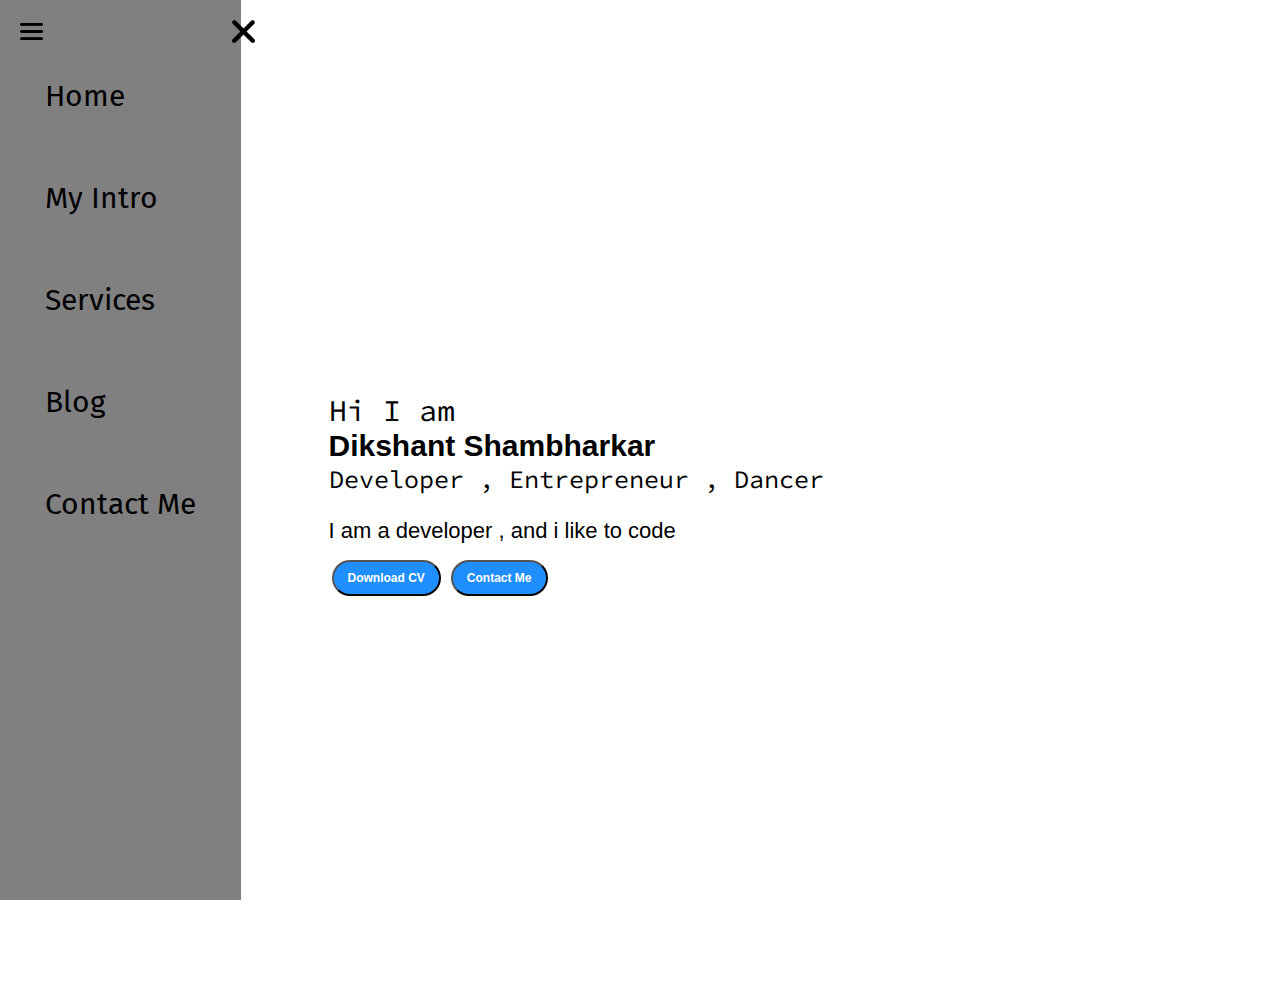
<file: index.html>
<!DOCTYPE html>
<html lang="en">
<head>
    <meta charset="UTF-8">
    <meta http-equiv="X-UA-Compatible" content="IE=edge">
    <meta name="viewport" content="width=device-width, initial-scale=1.0">
    <title>Dikshant Shambharkar - Web Developer , Programmer </title>
    <link rel="stylesheet" href="style.css">
</head>
<body>
    <div class="container">
    <div class="sidebar sidebarGo">
      
        <nav>
            <ul>
                <li><a href="/">Home</a> </li>
                <li><a href="/intro.html">My Intro</a></li>
                <li><a href="/services.html">Services</a> </li>
                <li><a href="/blog.html">Blog</a> </li>
                <li><a href="/contact.html">Contact Me</a> </li>
            </ul>
        </nav>
    </div>
        <div class="main">
            <div class="hamburger">
                <img src="ham.png" alt="" class="ham" width ="23">
                <img src="cross.png" alt="" class="cross" width ="23">
            </div>
            <div class="infoContainer">
                <div class="devInfo">
                    <div class="hello"> Hi I am</div>
                    <div class="name"> Dikshant Shambharkar</div>
                    <div class="about"> Developer , Entrepreneur , Dancer</div>
                    <div class="moreabout">I am a developer , and i like to code</div>
                    <div class="buttons">
                        <a href="/cv.txt" target="_blank">
                        <button class="btn">Download CV</button></a>
                        <a href="/contact.html"><button class="btn">Contact Me</button></a>
                    </div>
                </div>
                <div class="devPic"> <img src="dev.png" alt=""> </div>
            </div>
        </div>
    </div>
    <script src="script.js"></script>
</body>
</html>
</file>
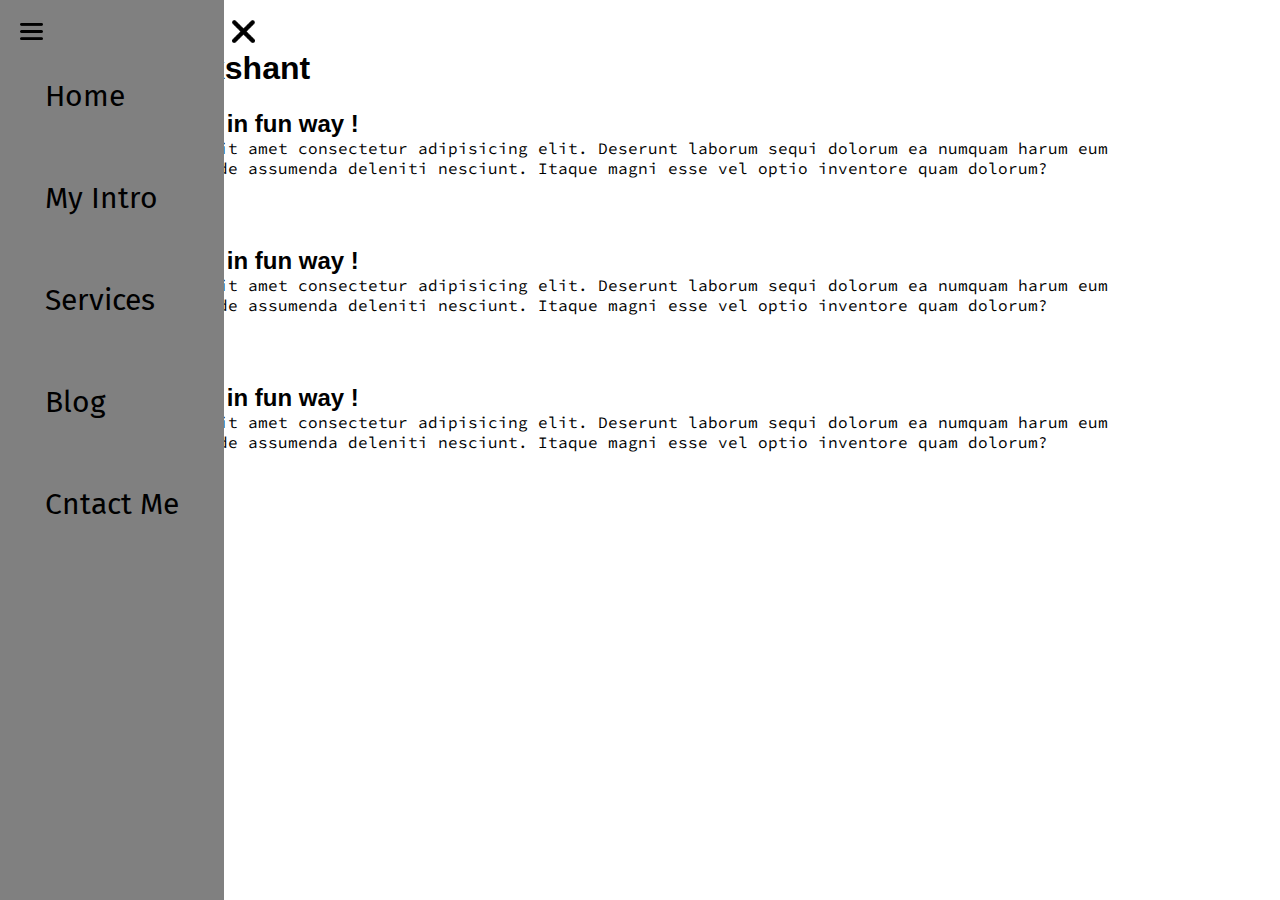
<file: blog.html>
<!DOCTYPE html>
<html lang="en">
<head>
    <meta charset="UTF-8">
    <meta http-equiv="X-UA-Compatible" content="IE=edge">
    <meta name="viewport" content="width=device-width, initial-scale=1.0">
    <title>Dikshant Shambharkar - Web Developer , Programmer </title>
    <link rel="stylesheet" href="style.css">
</head>
<body>
    <div class="container">
    <div class="sidebar sidebarGo">
      
        <nav>
            <ul>
                <li><a href="/">Home</a> </li>
                <li><a href="/intro.html">My Intro</a></li>
                <li><a href="/services.html">Services</a> </li>
                <li><a href="/blog.html">Blog</a> </li>
                <li><a href="/contact.html">Cntact Me</a> </li>
            </ul>
        </nav>
    </div>
        <div class="main">
            <div class="hamburger">
                <img src="ham.png" alt="" class="ham" width ="23">
                <img src="cross.png" alt="" class="cross" width ="23">
            </div>
            <div class="blogContainer">
                <h1>Blogs by Dikshant</h1>
                <div class="blogItem">
                    <h2>Lear JavaSctipt - in fun way !</h2>
                    <p>Lorem ipsum dolor sit amet consectetur adipisicing elit. Deserunt laborum sequi dolorum ea numquam harum eum omnis, veritatis unde assumenda deleniti nesciunt. Itaque magni esse vel optio inventore quam dolorum?</p>
                    <button class="btn btn-sm">Read More</button>
                </div>
                <div class="blogItem">
                    <h2>Lear JavaSctipt - in fun way !</h2>
                    <p>Lorem ipsum dolor sit amet consectetur adipisicing elit. Deserunt laborum sequi dolorum ea numquam harum eum omnis, veritatis unde assumenda deleniti nesciunt. Itaque magni esse vel optio inventore quam dolorum?</p>
                    <button class="btn btn-sm">Read More</button>
                </div>
                <div class="blogItem">
                    <h2>Lear JavaSctipt - in fun way !</h2>
                    <p>Lorem ipsum dolor sit amet consectetur adipisicing elit. Deserunt laborum sequi dolorum ea numquam harum eum omnis, veritatis unde assumenda deleniti nesciunt. Itaque magni esse vel optio inventore quam dolorum?</p>
                    <button class="btn btn-sm">Read More</button>
                </div>
                
            </div>
        </div>
    </div>
    <script src="script.js"></script>
</body>
</html>
</file>
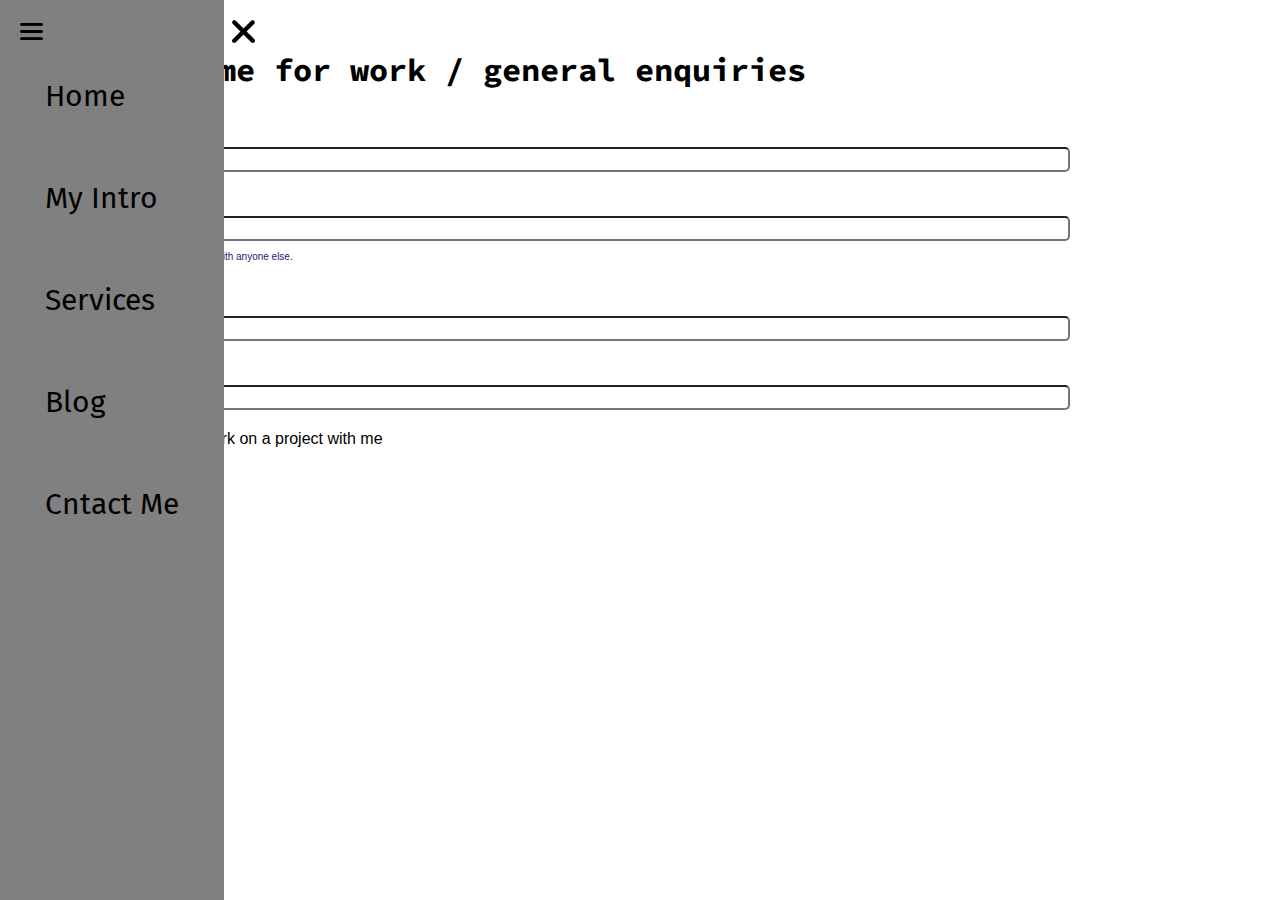
<file: contact.html>
<!DOCTYPE html>
<html lang="en">
<head>
    <meta charset="UTF-8">
    <meta http-equiv="X-UA-Compatible" content="IE=edge">
    <meta name="viewport" content="width=device-width, initial-scale=1.0">
    <title>Dikshant Shambharkar - Web Developer , Programmer </title>
    <link rel="stylesheet" href="style.css">
</head>
<body>
    <div class="container">
    <div class="sidebar sidebarGo">
      
        <nav>
            <ul>
                <li><a href="/">Home</a> </li>
                <li><a href="/intro.html">My Intro</a></li>
                <li><a href="/services.html">Services</a> </li>
                <li><a href="/blog.html">Blog</a> </li>
                <li><a href="/contact.html">Cntact Me</a> </li>
            </ul>
        </nav>
    </div>
        <div class="main">
          <div class="hamburger">
            <img src="ham.png" alt="" class="ham" width ="23">
            <img src="cross.png" alt="" class="cross" width ="23">
        </div>
            <div class="contactform">
                <h1>Contact me for work / general enquiries</h1>
                <form>
                    <div class="mb-3">
                        <label for="clientphone" class="form-label">Name</label>
                        <input type="phone" class="form-control" id="clientphone">
                      </div>
                    <div class="mb-3">
                      <label for="clientemail" class="form-label">Email address</label>
                      <input type="email" class="form-control" id="eclientemail" aria-describedby="emailHelp">
                      <div id="emailHelp" class="form-text">We'll never share your email with anyone else.</div>
                    </div>
                    <div class="mb-3">
                      <label for="clientphone" class="form-label">Phone Number</label>
                      <input type="phone" class="form-control" id="clientphone">
                    </div>
                    <div class="mb-3">
                        <label for="clientphone" class="form-label">Enquiry</label>
                        <input type="phone" class="form-control" id="clientphone">
                      </div>
                    <div class="mb-3" id="form-check">
                      <input type="checkbox" class="form-check-input" id="isclient">
                      <label class="form-check-label" for="isclient">I want you to work on a project with me</label>
                    </div>
                    <button type="submit" class="btn btn-sm">Submit</button>
                  </form>
            </div>
        </div>
    </div>
    <script src="script.js"></script>
</body>
</html>
</file>
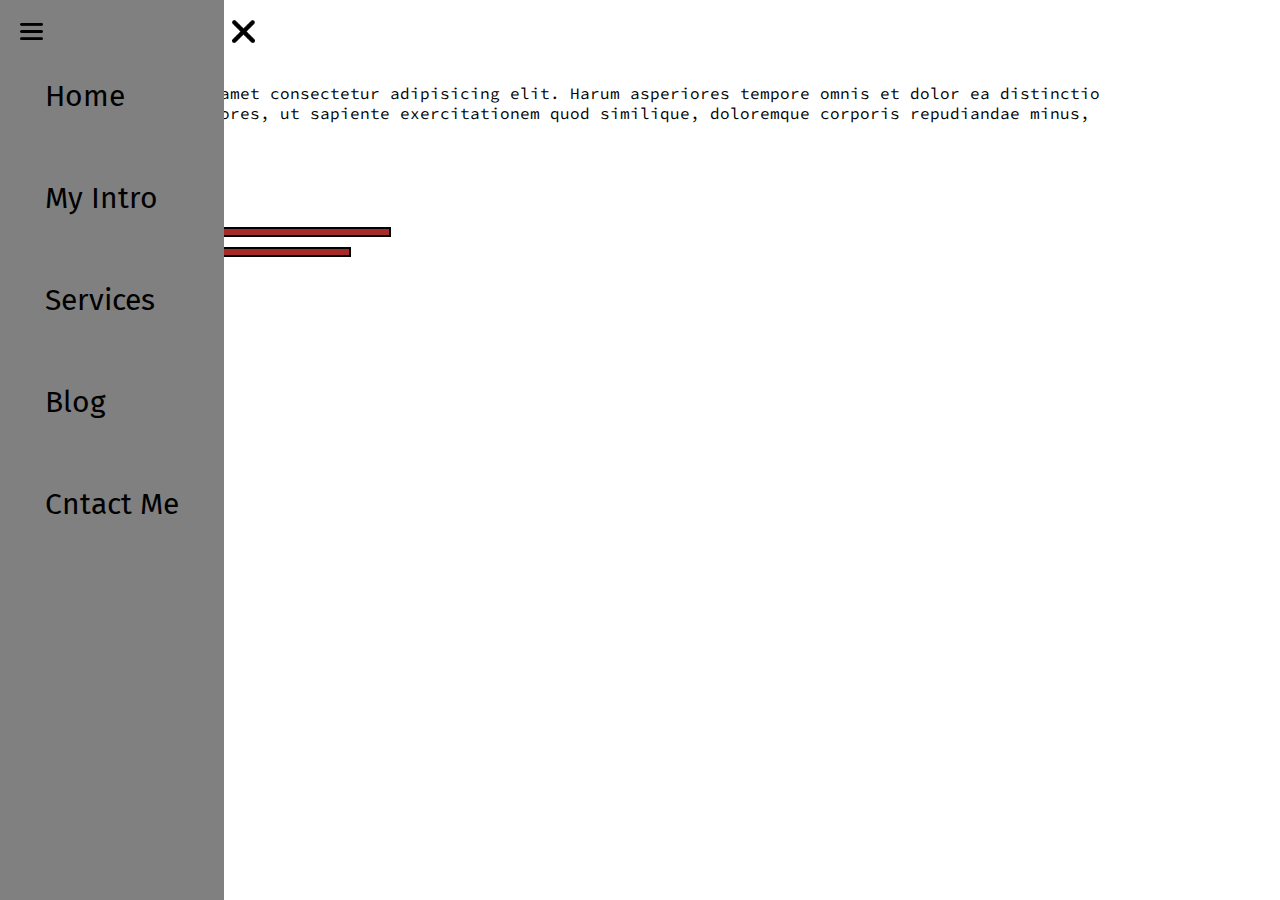
<file: intro.html>
<!DOCTYPE html>
<html lang="en">
<head>
    <meta charset="UTF-8">
    <meta http-equiv="X-UA-Compatible" content="IE=edge">
    <meta name="viewport" content="width=device-width, initial-scale=1.0">
    <title>Dikshant Shambharkar - Web Developer , Programmer </title>
    <link rel="stylesheet" href="style.css">
</head>
<body>
    <div class="container">
    <div class="sidebar sidebarGo">
      
        <nav>
            <ul>
                <li><a href="/">Home</a> </li>
                <li><a href="/intro.html">My Intro</a></li>
                <li><a href="/services.html">Services</a> </li>
                <li><a href="/blog.html">Blog</a> </li>
                <li><a href="/contact.html">Cntact Me</a> </li>
            </ul>
        </nav>
    </div>
        <div class="main">
            <div class="hamburger">
                <img src="ham.png" alt="" class="ham" width ="23">
                <img src="cross.png" alt="" class="cross" width ="23">
            </div>
                   <h1>About Me</h1>
                   <p>Lorem ipsum dolor sit amet consectetur adipisicing elit. Harum asperiores tempore omnis et dolor ea distinctio possimus excepturi dolores, ut sapiente exercitationem quod similique, doloremque corporis repudiandae minus, officiis vitae!</p>
                   <h2>My Skills</h2>
                   <div class="skillcontainer">
                    <div class="skillItem">HTML: <div class="skill fifty"> </div></div>
                    <div class="skillItem">CSS: <div class="skill t5"> </div></div>
                    <div class="skillItem">JavaScript: <div class="skill hundred"> </div></div>
                    <div class="skillItem">Python: <div class="skill hundred"> </div></div>
                   </div>           
        </div>
    </div>
    <script src="script.js"></script>
</body>
</html>
</file>
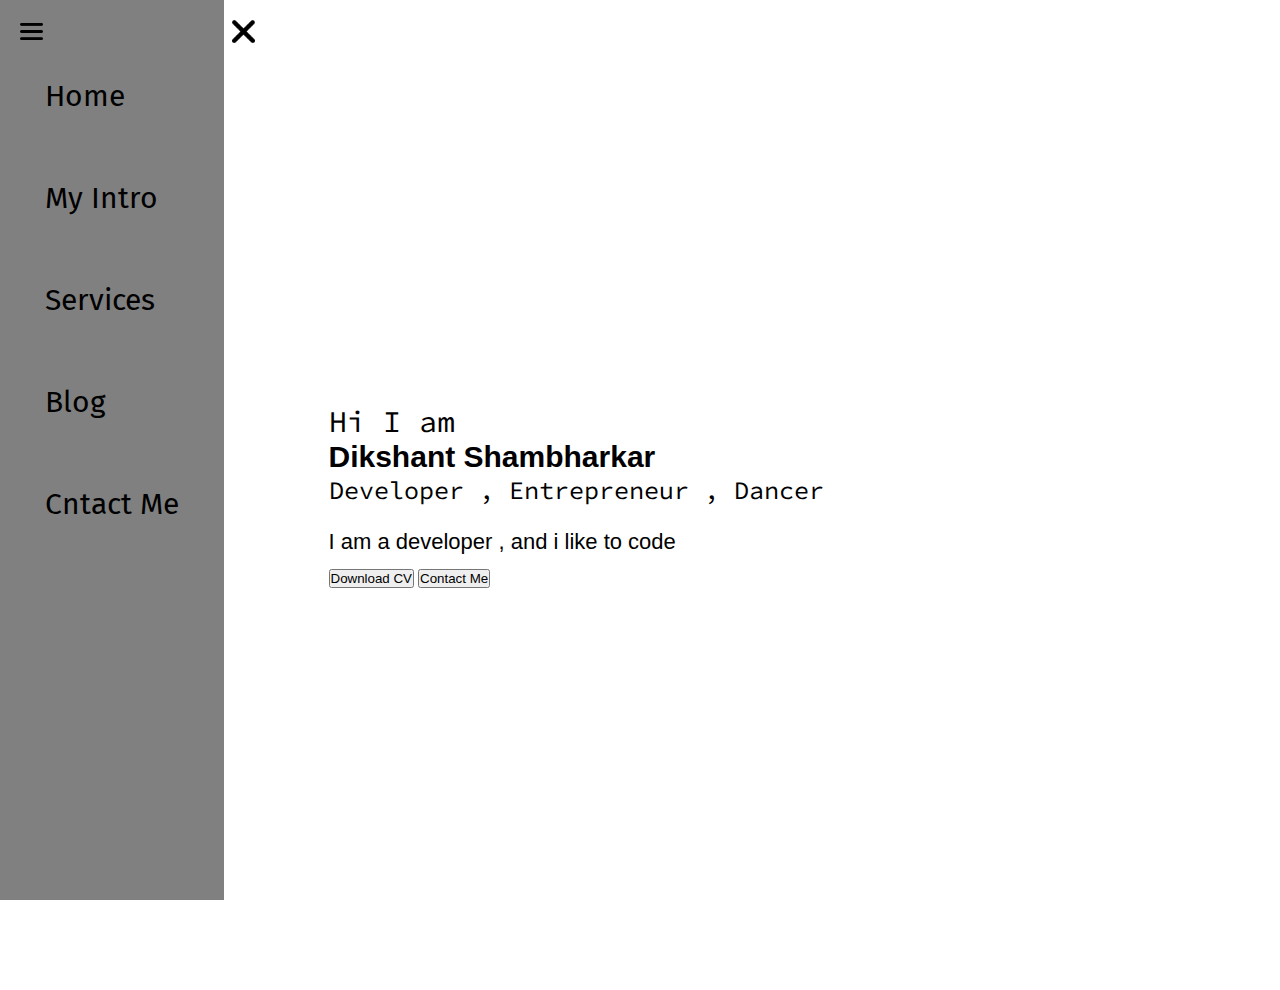
<file: services.html>
<!DOCTYPE html>
<html lang="en">
<head>
    <meta charset="UTF-8">
    <meta http-equiv="X-UA-Compatible" content="IE=edge">
    <meta name="viewport" content="width=device-width, initial-scale=1.0">
    <title>Dikshant Shambharkar - Web Developer , Programmer </title>
    <link rel="stylesheet" href="style.css">
</head>
<body>
    <div class="container">
    <div class="sidebar sidebarGo">
      
        <nav>
            <ul>
                <li><a href="/">Home</a> </li>
                <li><a href="/intro.html">My Intro</a></li>
                <li><a href="/services.html">Services</a> </li>
                <li><a href="/blog.html">Blog</a> </li>
                <li><a href="/contact.html">Cntact Me</a> </li>
            </ul>
        </nav>
    </div>
        <div class="main">
            <div class="hamburger">
                <img src="ham.png" alt="" class="ham" width ="23">
                <img src="cross.png" alt="" class="cross" width ="23">
            </div>
            <div class="infoContainer">
                <div class="devInfo">
                    <div class="hello"> Hi I am</div>
                    <div class="name"> Dikshant Shambharkar</div>
                    <div class="about"> Developer , Entrepreneur , Dancer</div>
                    <div class="moreabout">I am a developer , and i like to code</div>
                    <div class="buttons">
                        <button>Download CV</button>
                        <button>Contact Me</button>
                    </div>
                </div>
                <div class="devPic"> <img src="dev.png" alt=""> </div>
            </div>
        </div>
    </div>
    <script src="script.js"></script>
</body>
</html>
</file>
<file: style.css>
@import url('https://fonts.googleapis.com/css2?family=Fira+Sans&display=swap'); 
@import url('https://fonts.googleapis.com/css2?family=Source+Code+Pro:wght@300&display=swap');
*{
    margin: 0;
    padding: 0;
}
.sidebar{
    background-color: grey;
  position: absolute;
    font-family: 'Fira Sans', sans-serif;
    height: 100vh ;
    transition: transform 0.3s ease-in;
}
.sidebar nav {
    padding: 45px;
}
.sidebar nav li {
    list-style: none;
    font-size: 30px;
    padding: 33px 0;
}
.sidebar nav li a {
    text-decoration: none;
    color: black;
}
.main{
    /* background-color: yellow; */
    width: 90vw;
}
.container{
    display: flex;
}
.infoContainer{
    /* background-color: beige; */
    height: 78vh;
    width: 80vw ;
    margin: 144px auto;
    display: flex;
    justify-content: space-around;

}
.devInfo{
    font-size: 16px;
    display: flex;
    justify-content: center;
    flex-direction: column;
    font-family: 'Source Code Pro', monospace;
}
.hello{
font-size: 3em;
}
.name{
    font-size: 3em;
    font-weight: bold;
    font-family: 'Fire Sans', sans-serif;
}
.about{
    font-size: 2.5em;
}
.moreabout{
    font-size: 22px;
    margin-top: 23px;
    font-family: 'Fire Sans', sans-serif;
}
.buttons{
margin-top: 2.2em;
font-size: 16px;
}
.btn{
padding: 9px 14px;
border-radius: 22px;
color: white;
background-color: hsl(210, 100%, 56%);
font-weight: bold;
font-size: 2em;
margin: 3px 3px;
cursor: pointer;
}
.btn-sm{
    font-size: 10px;
    padding: 7px 13px;
    margin: 10px 0;
}
.btn:hover{
background-color: white;
color: dodgerblue;
}
.devPic{
    height: 78vh;
    
}
.contactform{
    font-family: 'Fire Sans', sans-serif;
padding: 0 34px;

margin:  88px;
}
.contactform h1{
    font-family: 'Source Code Pro', monospace;
    /* padding: 12px 0; */
    /* text-align: center; */
}
.contactform form div{
    padding: 10px 0;
    display: flex;
    flex-direction: column;
}
.contactform form div input{
    /* width: 26vw; */
    border-radius: 5px;
    margin: 6px 0 0 0;
    padding: 3px;
}
.contactform form {
   margin: 0 40px;
}
#emailHelp{
  font-size: 10px;
  color: midnightblue;
  margin: 0 5px;
}
#form-check{
    flex-direction: row;
}
#form-check input{
    width: 24px;
    margin: 3px 0;
}
.blogItem {
margin: 20px;
font-family: 'Fire Sans', sans-serif;
}
.blogContainer{
margin:88px;
}

h1{
    font-family:'Fire Sans', sans-serif;
    margin: 23px;
}
p{
    font-family: 'Source Code Pro', monospace;
}
.intro{
    margin: 88px;
    font-family: 'Fire Sans', sans-serif;
}
.intro h2{
    font-family: 'Fire Sans', sans-serif;
    margin: 12px;
}
.intro p{
    font-family: 'Source Code Pro', monospace;
    margin: 12px;
}
.skillcontainer{
    padding: 12px;
}
.skillItem{
    display : flex;
    align-items: center;
    font-family: 'Source Code Pro', monospace;
}
.skill{
    width: 265px;
    height: 6px ;
    background-color: red;
    border: 2px solid black;

}
.hundred{
    width: 265px;
    background-color: brown;
}
.fifty{
    width: 125px;
    background-color: brown;
}
.t5{
    width:75px;
    background-color: brown;
}
.hamburger{
position: absolute;
cursor: pointer;
top :10px;
left:10px;
}
.ham{
    margin-top: 10px;
    margin-left: 10px;
}
.cross{
    margin-left: 185px;
    margin-top: 10px;
}
@media (max-width: 1615px) {
   *{ /* *{background-color: beige;} */
   }
   .buttons{
    font-size: 6px;
   }
   .devInfo{
    font-size: 10px;
   }
   .devPic{
    display: none;
   }
   .intro,.blogContainer,.contactform{
    margin: 50px 8px;
   }
}
</file>
